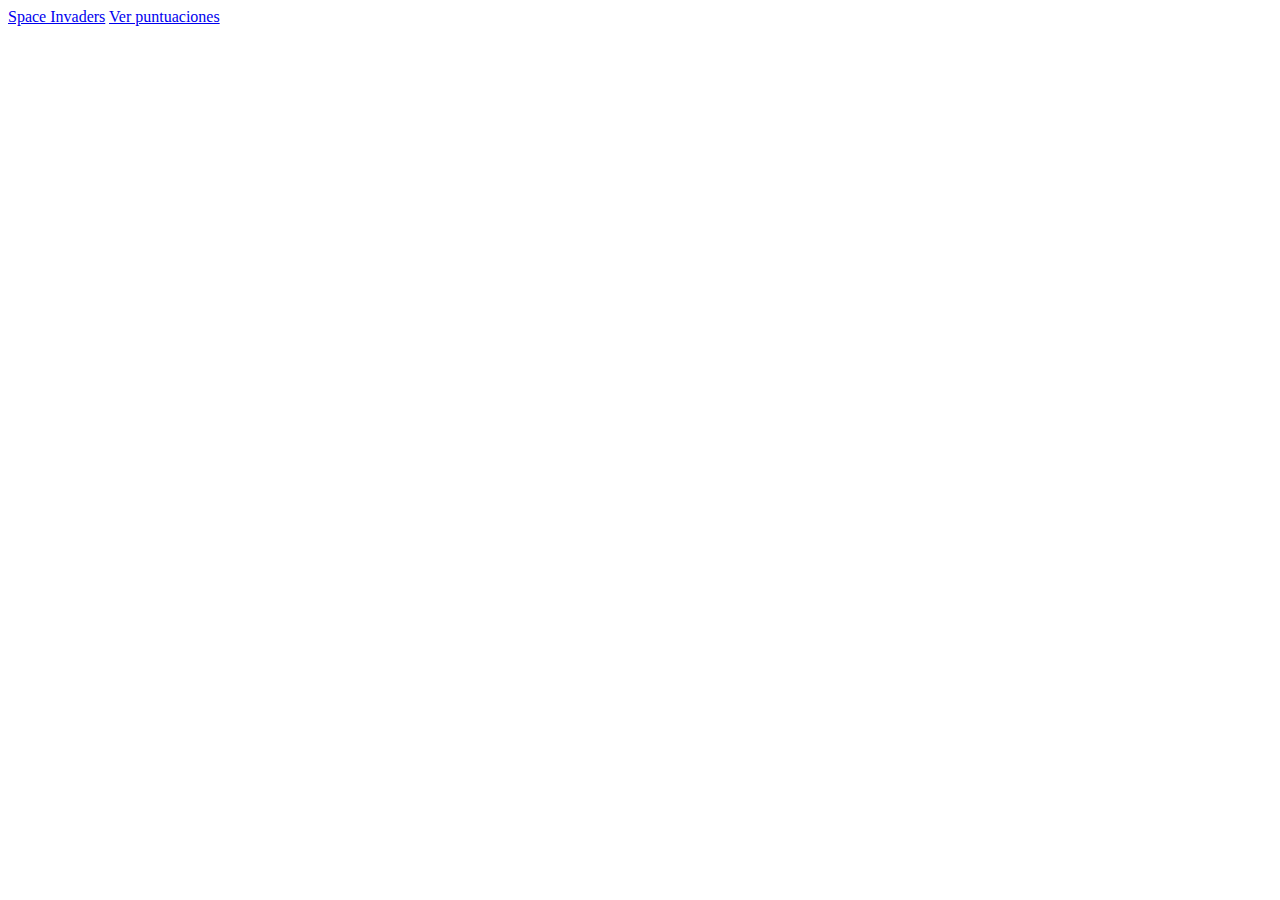
<file: menu/index.html>
<!DOCTYPE html>
<html lang="en">
<head>
    <meta charset="UTF-8">
    <meta http-equiv="X-UA-Compatible" content="IE=edge">
    <meta name="viewport" content="width=device-width, initial-scale=1.0">
    <title>Menú Principal</title>
</head>
<body>
    <a href="../space_invaders/">Space Invaders</a>
    <a href="../score_history/">Ver puntuaciones</a>
</body>
</html>
</file>
